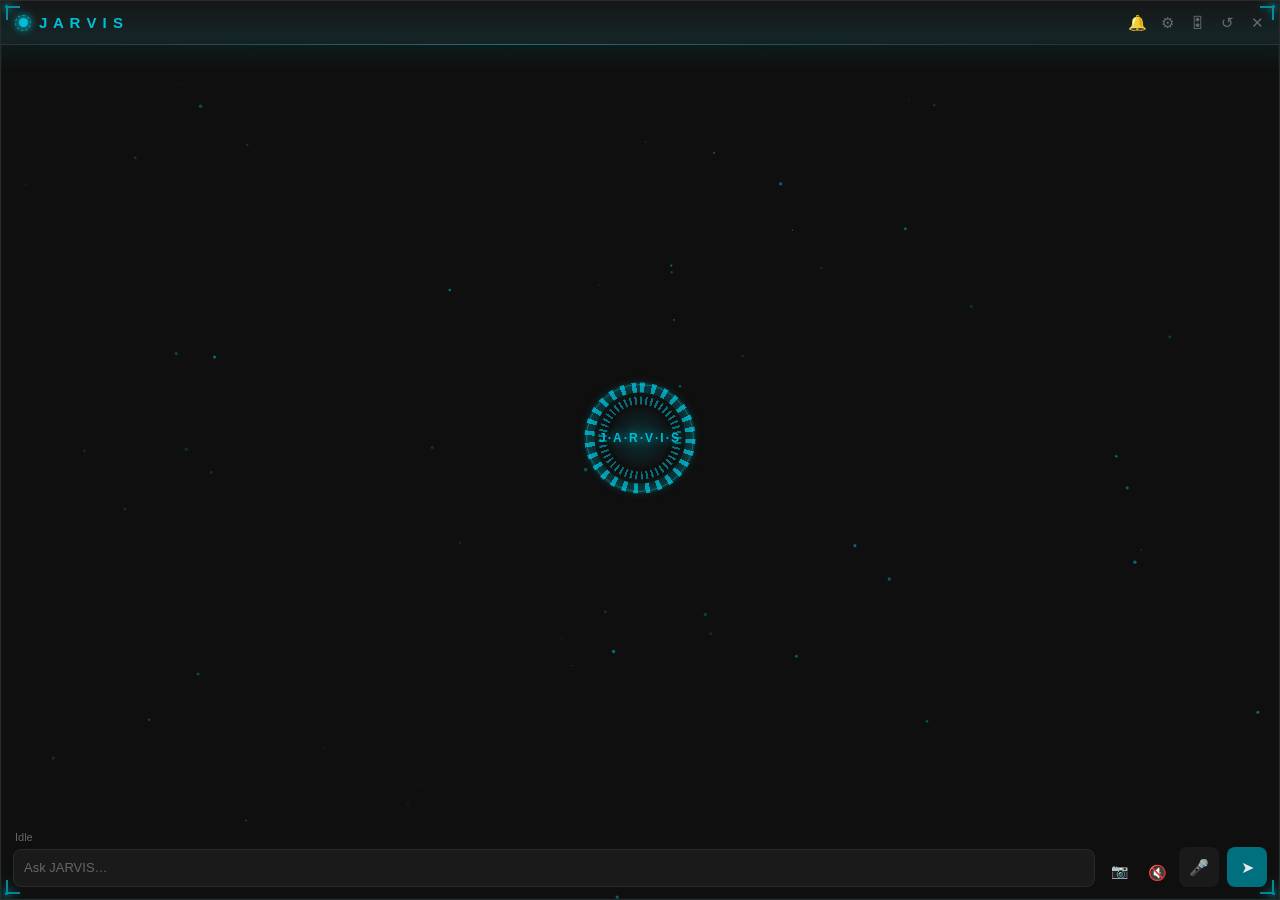
<file: assets/ui/index.html>
<!DOCTYPE html>
<html lang="en">
<head>
<meta charset="UTF-8" />
<title>JARVIS</title>
<link rel="stylesheet" href="style.css" />
</head>
<body>
  <div id="app">
    <canvas id="particles"></canvas>

    <div id="header" class="drag-handle">
      <div id="title">
        <span class="core-rig"><span class="reticle"></span><span id="core"></span></span>
        J A R V I S
      </div>
      <div id="header-actions">
        <button id="notif-btn" class="icon-btn" title="Notifications">
          &#128276;<span id="notif-badge" class="notif-badge hidden">0</span>
        </button>
        <button id="settings-btn" class="icon-btn" title="Settings">&#9881;</button>
        <button id="dials-btn" class="icon-btn" title="Voice dials">&#127899;</button>
        <button id="clear-btn" class="icon-btn" title="Clear chat">&#8634;</button>
        <button id="close-btn" class="icon-btn" title="Close">&#10005;</button>
      </div>
    </div>

    <!-- Notifications: durable history of proactive nudges (meeting alerts,
         email pings, vault "still open?" callbacks) — a tray balloon
         disappears the moment it's dismissed, this doesn't. -->
    <div id="notif-panel" class="hidden" aria-hidden="true">
      <div id="notif-head">
        <span class="dials-title">Notifications</span>
        <div class="dials-head-actions">
          <button id="notif-close" class="dials-link" title="Close">&#10005;</button>
        </div>
      </div>
      <div id="notif-list"></div>
    </div>

    <!-- Voice dials: drag a slider to retune JARVIS instantly, no LLM call. -->
    <div id="dials-panel" class="hidden" aria-hidden="true">
      <div id="dials-head">
        <span class="dials-title">Voice Dials</span>
        <div class="dials-head-actions">
          <button id="dials-save" class="dials-link" title="Save these as your defaults">Save</button>
          <button id="dials-reset" class="dials-link" title="Reset to defaults">Reset</button>
          <button id="dials-close" class="dials-link" title="Close">&#10005;</button>
        </div>
      </div>
      <div id="dials-list"></div>
    </div>

    <!-- Settings: system status (read-only) + editable note/task categories. -->
    <div id="settings-panel" class="hidden" aria-hidden="true">
      <div id="settings-head">
        <span class="dials-title">Settings</span>
        <div class="dials-head-actions">
          <button id="settings-save" class="dials-link" title="Save categories">Save</button>
          <button id="settings-close" class="dials-link" title="Close">&#10005;</button>
        </div>
      </div>
      <div id="settings-body">
        <div class="settings-label">Note &amp; Task Categories</div>
        <div id="cats-list"></div>
        <div id="cats-add-row">
          <input id="cats-add-input" type="text" placeholder="Add a category&hellip;" />
          <button id="cats-add-btn" class="dials-link">Add</button>
        </div>
        <div class="settings-hint">
          Saved to jarvis_config.json. New categories apply to JARVIS&rsquo;s
          tools after a restart.
        </div>
        <div class="settings-label">Integrations</div>
        <div id="diag-list"></div>
      </div>
    </div>

    <div id="transcript">
      <div id="hud" aria-hidden="true">
        <div class="hud-ring hud-ring-outer"></div>
        <div class="hud-ring hud-ring-mid"></div>
        <div class="hud-ring hud-ring-inner"></div>
        <div class="hud-core"></div>
        <div class="hud-label">J·A·R·V·I·S</div>
      </div>
    </div>

    <div id="status">Idle</div>

    <!-- Shown once a screenshot is captured; cleared on send or the ✕. -->
    <div id="attached-image-row" class="hidden" aria-hidden="true">
      <img id="attached-image-thumb" alt="Attached screenshot" />
      <span class="attached-image-label">Screenshot attached</span>
      <button id="attached-image-remove" class="icon-btn" title="Remove screenshot">&#10005;</button>
    </div>

    <div id="input-row">
      <textarea id="entry" placeholder="Ask JARVIS…" rows="1"></textarea>
      <button id="camera-btn" class="icon-btn" title="Capture a screen region">&#128247;</button>
      <button id="speak-btn" class="icon-btn" title="Speak replies">&#128263;</button>
      <button id="mic-btn" class="icon-btn" title="Voice input">&#127908;</button>
      <button id="send-btn" class="icon-btn" title="Send">&#10148;</button>
    </div>

    <!-- HUD frame: glowing corner brackets with node dots + ambient scan sweep.
         Decorative only — pointer-events: none so it never blocks the UI. -->
    <div id="hud-frame" aria-hidden="true">
      <span class="corner tl"></span>
      <span class="corner tr"></span>
      <span class="corner bl"></span>
      <span class="corner br"></span>
      <span class="scan-sweep"></span>
    </div>
  </div>
  <script src="app.js"></script>
</body>
</html>
</file>
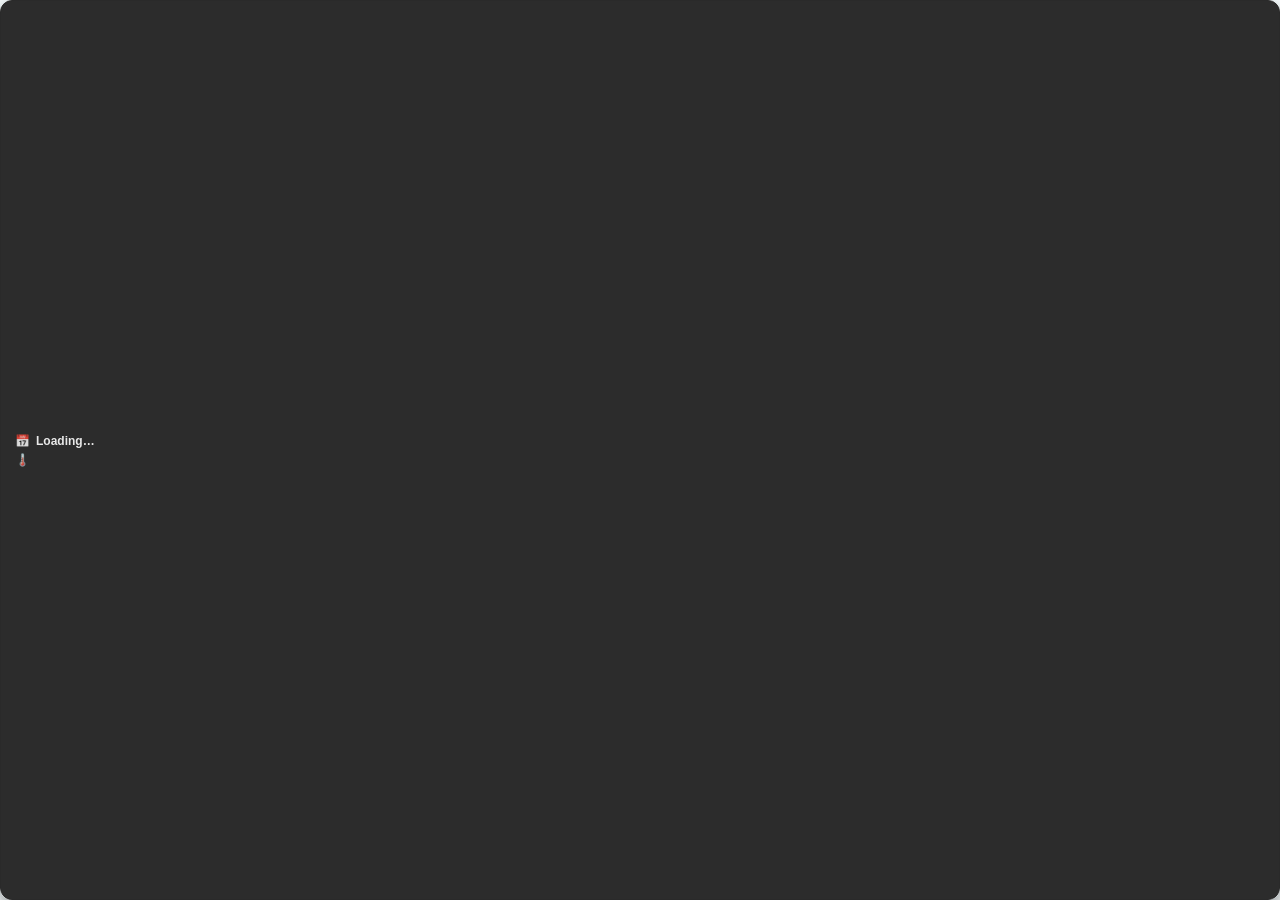
<file: assets/ui/hud.html>
<!DOCTYPE html>
<html lang="en">
<head>
<meta charset="UTF-8" />
<title>JARVIS HUD</title>
<style>
  html, body {
    margin: 0; padding: 0; width: 100%; height: 100%; overflow: hidden;
    background: transparent;
    -webkit-user-select: none; user-select: none;
  }
  #card {
    box-sizing: border-box;
    width: 100%; height: 100%;
    padding: 10px 14px;
    border-radius: 12px;
    background: rgba(15, 15, 15, 0.88);
    border: 1px solid #2a2a2a;
    box-shadow: 0 8px 20px rgba(0, 0, 0, 0.45), 0 0 16px rgba(0, 188, 212, 0.12);
    font: 12px -apple-system, "Segoe UI", sans-serif;
    color: #e8e8e8;
    cursor: pointer;
    display: flex;
    flex-direction: column;
    justify-content: center;
    gap: 5px;
  }
  #card:hover {
    border-color: #006f7e;
  }
  .row {
    display: flex;
    align-items: center;
    gap: 6px;
    white-space: nowrap;
    overflow: hidden;
    text-overflow: ellipsis;
  }
  .icon {
    flex: 0 0 auto;
    opacity: 0.85;
  }
  .text {
    overflow: hidden;
    text-overflow: ellipsis;
  }
  #meeting-row .text {
    color: #e8e8e8;
    font-weight: 600;
  }
  #weather-row .text {
    color: #666666;
  }
  #bell-row {
    color: #00bcd4;
  }
  #bell-row.hidden {
    display: none;
  }
  #bell-badge {
    flex: 0 0 auto;
    min-width: 15px;
    height: 15px;
    padding: 0 4px;
    border-radius: 8px;
    background: #cf6679;
    color: #fff;
    font-size: 10px;
    font-weight: 700;
    line-height: 15px;
    text-align: center;
  }
</style>
</head>
<body>
  <div id="card">
    <div id="meeting-row" class="row"><span class="icon">&#128197;</span><span id="meeting-text" class="text">Loading…</span></div>
    <div id="weather-row" class="row"><span class="icon">&#127777;&#65039;</span><span id="weather-text" class="text"></span></div>
    <div id="bell-row" class="row hidden"><span class="icon">&#128276;</span><span id="bell-badge">0</span></div>
  </div>
  <script>
    const card = document.getElementById("card");
    const meetingText = document.getElementById("meeting-text");
    const weatherText = document.getElementById("weather-text");
    const bellRow = document.getElementById("bell-row");
    const bellBadge = document.getElementById("bell-badge");

    function callApi(method, ...args) {
      if (window.pywebview && window.pywebview.api) {
        window.pywebview.api[method](...args);
      }
    }

    // Called by Python (app/hud.py's Hud._eval) to push fresh data in.
    function setMeeting(text) {
      meetingText.textContent = text;
    }

    function setWeather(text) {
      weatherText.textContent = text;
    }

    function setUnread(count) {
      bellRow.classList.toggle("hidden", !count);
      bellBadge.textContent = count > 99 ? "99+" : String(count);
    }

    // The whole card doubles as a drag handle (frameless window, no native
    // title bar) — same screenX/screenY-delta approach as the main
    // overlay's header drag. A mouseup with barely any movement counts as
    // a click (open the overlay) rather than a completed drag.
    let dragging = false;
    let lastScreenX = 0;
    let lastScreenY = 0;
    let totalMove = 0;

    card.addEventListener("mousedown", (e) => {
      if (e.button !== 0) return;
      dragging = true;
      lastScreenX = e.screenX;
      lastScreenY = e.screenY;
      totalMove = 0;
    });
    window.addEventListener("mousemove", (e) => {
      if (!dragging) return;
      const dx = e.screenX - lastScreenX;
      const dy = e.screenY - lastScreenY;
      lastScreenX = e.screenX;
      lastScreenY = e.screenY;
      totalMove += Math.abs(dx) + Math.abs(dy);
      callApi("move_window", dx, dy);
    });
    window.addEventListener("mouseup", () => {
      if (!dragging) return;
      dragging = false;
      if (totalMove < 4) callApi("open_overlay");
    });
  </script>
</body>
</html>
</file>
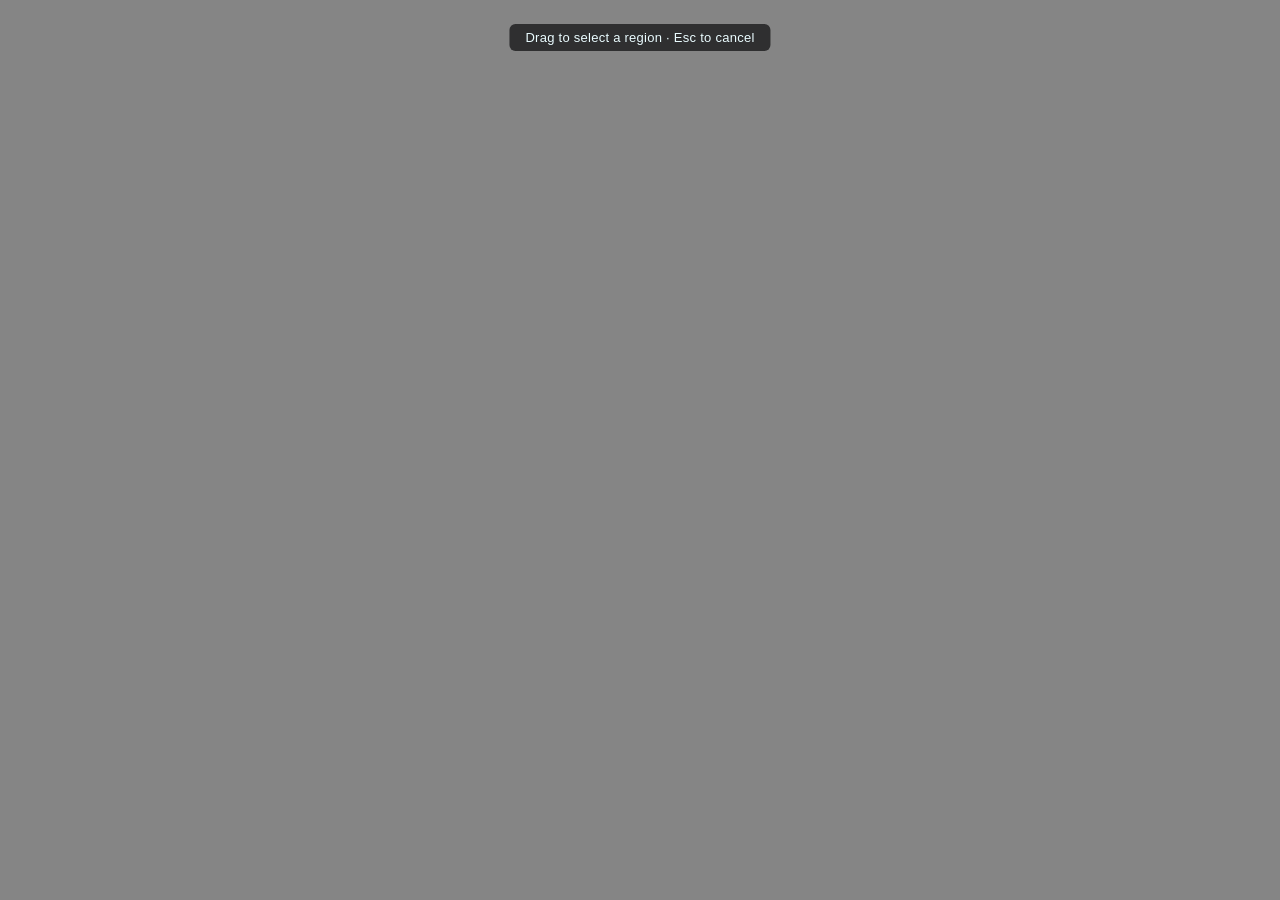
<file: assets/ui/selector.html>
<!DOCTYPE html>
<html lang="en">
<head>
<meta charset="UTF-8" />
<title>JARVIS Capture</title>
<style>
  html, body {
    margin: 0; padding: 0; width: 100%; height: 100%; overflow: hidden;
    cursor: crosshair; background: rgba(0, 0, 0, 0.28);
    -webkit-user-select: none; user-select: none;
  }
  #hint {
    position: fixed; top: 24px; left: 50%; transform: translateX(-50%);
    color: #eafcff; font: 13px -apple-system, "Segoe UI", sans-serif;
    background: rgba(10, 10, 12, 0.7); padding: 6px 16px; border-radius: 6px;
    letter-spacing: 0.02em; pointer-events: none;
  }
  /* box-shadow spotlight: dims everything OUTSIDE the drawn rectangle, so the
     selection itself reads as a clear, lit-up region against a darker page. */
  #box {
    position: fixed; border: 2px solid #00bcd4; background: rgba(0, 188, 212, 0.14);
    display: none; pointer-events: none; box-shadow: 0 0 0 9999px rgba(0, 0, 0, 0.28);
  }
</style>
</head>
<body>
  <div id="hint">Drag to select a region &middot; Esc to cancel</div>
  <div id="box"></div>
  <script>
    const box = document.getElementById("box");
    let startX = 0, startY = 0, dragging = false;

    function callApi(method, ...args) {
      if (window.pywebview && window.pywebview.api) {
        window.pywebview.api[method](...args);
      }
    }

    function updateBox(x1, y1, x2, y2) {
      box.style.left = Math.min(x1, x2) + "px";
      box.style.top = Math.min(y1, y2) + "px";
      box.style.width = Math.abs(x2 - x1) + "px";
      box.style.height = Math.abs(y2 - y1) + "px";
    }

    document.addEventListener("mousedown", (e) => {
      if (e.button !== 0) return;
      dragging = true;
      startX = e.clientX;
      startY = e.clientY;
      updateBox(startX, startY, startX, startY);
      box.style.display = "block";
    });

    document.addEventListener("mousemove", (e) => {
      if (!dragging) return;
      updateBox(startX, startY, e.clientX, e.clientY);
    });

    document.addEventListener("mouseup", (e) => {
      if (!dragging) return;
      dragging = false;
      const x2 = e.clientX, y2 = e.clientY;
      if (Math.abs(x2 - startX) < 4 && Math.abs(y2 - startY) < 4) {
        // A click with no real drag is a cancel, not a 0x0 capture.
        callApi("cancel");
        return;
      }
      callApi("report_selection", startX, startY, x2, y2);
    });

    document.addEventListener("keydown", (e) => {
      if (e.key === "Escape") callApi("cancel");
    });
  </script>
</body>
</html>
</file>
<file: assets/ui/style.css>
:root {
  --bg: #0f0f0f;
  --surface: #1a1a1a;
  --border: #2a2a2a;
  --accent: #00bcd4;
  --accent-dim: #006f7e;
  --text: #e8e8e8;
  --text-muted: #666666;
  --error: #cf6679;
  --success: #4caf79;
}

* {
  box-sizing: border-box;
}

html, body {
  margin: 0;
  padding: 0;
  width: 100%;
  height: 100%;
  background: transparent;
  overflow: hidden;
  font-family: "Segoe UI", sans-serif;
  color: var(--text);
  user-select: none;
}

#app {
  position: relative;
  width: 100%;
  height: 100%;
  display: flex;
  flex-direction: column;
  background: var(--bg);
  border: 1px solid var(--border);
  border-radius: 0;
  box-shadow: 0 0 24px rgba(0, 188, 212, 0.18), 0 0 1px var(--accent-dim) inset;
  overflow: hidden;
  transition: opacity 0.25s ease;
}

#particles {
  position: absolute;
  inset: 0;
  width: 100%;
  height: 100%;
  pointer-events: none;
  z-index: 0;
}

#header {
  position: relative;
  z-index: 2;
  display: flex;
  align-items: center;
  justify-content: space-between;
  height: 44px;
  min-height: 44px;
  padding: 0 8px 0 14px;
  background: rgba(26, 26, 26, 0.72);
  border-bottom: 1px solid var(--border);
  cursor: default;
}

/* Flowing "data line" along the header's bottom edge — a cyan highlight that
   sweeps left↔right like a readout bus. */
#header::after {
  content: "";
  position: absolute;
  left: 0;
  right: 0;
  bottom: -1px;
  height: 1px;
  background: linear-gradient(
    90deg, transparent, var(--accent) 20%, transparent 42%,
    transparent 58%, var(--accent) 80%, transparent
  );
  background-size: 200% 100%;
  opacity: 0.45;
  animation: dataflow 5s linear infinite;
}
@keyframes dataflow {
  from { background-position: 200% 0; }
  to { background-position: -200% 0; }
}

/* Rotating reticle ring around the header core dot. */
.core-rig {
  position: relative;
  display: inline-flex;
  width: 16px;
  height: 16px;
  align-items: center;
  justify-content: center;
}
.reticle {
  position: absolute;
  inset: 0;
  border-radius: 50%;
  border: 1px dashed rgba(0, 229, 255, 0.5);
  animation: hud-spin 6s linear infinite;
}
body[data-state="thinking"] .reticle {
  border-color: rgba(0, 229, 255, 0.9);
  animation-duration: 1.6s;
}
body[data-state="listening"] .reticle {
  border-color: rgba(207, 102, 121, 0.85);
  animation-duration: 2.4s;
}

/* ── HUD frame: corner brackets + node dots + ambient scan sweep ─────────── */
#hud-frame {
  position: absolute;
  inset: 0;
  z-index: 5;
  pointer-events: none;
  overflow: hidden;
}

.corner {
  position: absolute;
  width: 14px;
  height: 14px;
  border: 2px solid var(--accent);
  opacity: 0.7;
  filter: drop-shadow(0 0 4px rgba(0, 229, 255, 0.5));
  transition: border-color 0.3s ease;
  animation: corner-breathe 3.6s ease-in-out infinite;
}
/* A small glowing node at each bracket's outer vertex. */
.corner::after {
  content: "";
  position: absolute;
  width: 3px;
  height: 3px;
  border-radius: 50%;
  background: var(--accent);
  box-shadow: 0 0 6px 1px var(--accent);
}
.corner.tl { top: 5px; left: 5px; border-right: none; border-bottom: none; }
.corner.tr { top: 5px; right: 5px; border-left: none; border-bottom: none; }
.corner.bl { bottom: 5px; left: 5px; border-right: none; border-top: none; }
.corner.br { bottom: 5px; right: 5px; border-left: none; border-top: none; }
.corner.tl::after { top: -3px; left: -3px; }
.corner.tr::after { top: -3px; right: -3px; }
.corner.bl::after { bottom: -3px; left: -3px; }
.corner.br::after { bottom: -3px; right: -3px; }

body[data-state="thinking"] .corner {
  border-color: #00e5ff;
  opacity: 1;
  animation-duration: 1.4s;
}
body[data-state="listening"] .corner {
  border-color: var(--error);
}
body[data-state="listening"] .corner::after {
  background: var(--error);
  box-shadow: 0 0 6px 1px var(--error);
}

@keyframes corner-breathe {
  0%, 100% { opacity: 0.45; }
  50% { opacity: 0.85; }
}

/* Slow vertical scan line drifting down the window. */
.scan-sweep {
  position: absolute;
  left: 0;
  right: 0;
  top: 0;
  height: 70px;
  background: linear-gradient(
    to bottom, transparent, rgba(0, 229, 255, 0.07) 50%, transparent
  );
  animation: scan-drift 9s ease-in-out infinite;
}
body[data-state="thinking"] .scan-sweep {
  background: linear-gradient(
    to bottom, transparent, rgba(0, 229, 255, 0.13) 50%, transparent
  );
  animation-duration: 3.2s;
}
@keyframes scan-drift {
  0% { transform: translateY(-80px); opacity: 0; }
  12% { opacity: 1; }
  88% { opacity: 1; }
  100% { transform: translateY(660px); opacity: 0; }
}

@media (prefers-reduced-motion: reduce) {
  #header::after, .reticle, .corner, .scan-sweep { animation: none; }
}

#title {
  display: flex;
  align-items: center;
  gap: 8px;
  color: var(--accent);
  font-weight: 600;
  font-size: 15px;
  letter-spacing: 1px;
  pointer-events: none;
}

#core {
  width: 9px;
  height: 9px;
  border-radius: 50%;
  background: var(--accent);
  box-shadow: 0 0 8px 2px var(--accent);
  animation: pulse 2.4s ease-in-out infinite;
}

body[data-state="thinking"] #core {
  background: var(--accent);
  animation: pulse 0.8s ease-in-out infinite;
}

body[data-state="listening"] #core {
  background: var(--error);
  box-shadow: 0 0 8px 2px var(--error);
  animation: pulse 0.6s ease-in-out infinite;
}

@keyframes pulse {
  0%, 100% { opacity: 0.55; transform: scale(0.85); }
  50% { opacity: 1; transform: scale(1.15); }
}

#header-actions {
  display: flex;
  gap: 2px;
  position: relative;
  z-index: 6; /* keep buttons crisp above the HUD corner brackets */
}

.icon-btn {
  border: none;
  background: transparent;
  color: var(--text-muted);
  font-size: 15px;
  width: 28px;
  height: 28px;
  border-radius: 6px;
  cursor: pointer;
  display: flex;
  align-items: center;
  justify-content: center;
}

.icon-btn:hover {
  background: var(--border);
  color: var(--text);
}

.icon-btn:disabled {
  opacity: 0.35;
  cursor: default;
}

#notif-btn {
  position: relative;
}
.notif-badge {
  position: absolute;
  top: 2px;
  right: 2px;
  min-width: 14px;
  height: 14px;
  padding: 0 3px;
  border-radius: 7px;
  background: var(--error);
  color: #fff;
  font-size: 9px;
  font-weight: 700;
  line-height: 14px;
  text-align: center;
}
.notif-badge.hidden {
  display: none;
}

#transcript {
  position: relative;
  z-index: 1;
  flex: 1;
  overflow-y: auto;
  padding: 10px 14px 6px;
  font-size: 13px;
  line-height: 1.5;
  user-select: text;
  /* background is now translucent, so text needs its own contrast
     since whatever's behind the window is unpredictable */
  text-shadow: 0 1px 3px rgba(0, 0, 0, 0.9);
}

/* ── Idle HUD — a big JARVIS-style ring that greets you before the first
   message, then dissolves once the conversation starts. ────────────────── */
#hud {
  position: absolute;
  top: 50%;
  left: 50%;
  width: 220px;
  height: 220px;
  transform: translate(-50%, -50%) scale(1);
  pointer-events: none;
  opacity: 1;
  transition: opacity 0.7s ease, transform 0.7s ease;
}

body.has-messages #hud {
  opacity: 0;
  transform: translate(-50%, -50%) scale(0.8);
}

.hud-ring {
  position: absolute;
  inset: 0;
  border-radius: 50%;
}

.hud-ring-outer {
  background: repeating-conic-gradient(
    rgba(0, 229, 255, 0.6) 0deg 5deg,
    transparent 5deg 13deg
  );
  -webkit-mask: radial-gradient(
    closest-side,
    transparent calc(50% - 10px),
    #fff calc(50% - 9px),
    #fff 50%,
    transparent calc(50% + 1px)
  );
  mask: radial-gradient(
    closest-side,
    transparent calc(50% - 10px),
    #fff calc(50% - 9px),
    #fff 50%,
    transparent calc(50% + 1px)
  );
  filter: drop-shadow(0 0 6px rgba(0, 229, 255, 0.45));
  animation: hud-spin 22s linear infinite;
}

.hud-ring-mid {
  inset: 28px;
  background: repeating-conic-gradient(
    rgba(0, 188, 212, 0.55) 0deg 3deg,
    transparent 3deg 8deg
  );
  -webkit-mask: radial-gradient(
    closest-side,
    transparent calc(50% - 8px),
    #fff calc(50% - 7px),
    #fff 50%,
    transparent calc(50% + 1px)
  );
  mask: radial-gradient(
    closest-side,
    transparent calc(50% - 8px),
    #fff calc(50% - 7px),
    #fff 50%,
    transparent calc(50% + 1px)
  );
  animation: hud-spin-reverse 16s linear infinite;
}

.hud-ring-inner {
  inset: 56px;
  border: 1px solid rgba(0, 229, 255, 0.4);
  box-shadow: 0 0 16px rgba(0, 229, 255, 0.22) inset, 0 0 10px rgba(0, 229, 255, 0.18);
  animation: hud-pulse-ring 3.2s ease-in-out infinite;
}

.hud-core {
  position: absolute;
  inset: 80px;
  border-radius: 50%;
  background: radial-gradient(circle, rgba(0, 229, 255, 0.16), rgba(0, 229, 255, 0.02) 70%, transparent 100%);
  animation: hud-pulse-core 2.6s ease-in-out infinite;
}

.hud-label {
  position: absolute;
  inset: 0;
  display: flex;
  align-items: center;
  justify-content: center;
  font-size: 12px;
  font-weight: 700;
  letter-spacing: 2px;
  color: var(--accent);
  text-shadow: 0 0 10px rgba(0, 229, 255, 0.7);
}

@keyframes hud-spin {
  from { transform: rotate(0deg); }
  to { transform: rotate(360deg); }
}
@keyframes hud-spin-reverse {
  from { transform: rotate(360deg); }
  to { transform: rotate(0deg); }
}
@keyframes hud-pulse-ring {
  0%, 100% { opacity: 0.5; }
  50% { opacity: 1; }
}
@keyframes hud-pulse-core {
  0%, 100% { opacity: 0.45; transform: scale(0.95); }
  50% { opacity: 0.85; transform: scale(1.03); }
}

#transcript::-webkit-scrollbar {
  width: 6px;
}
#transcript::-webkit-scrollbar-thumb {
  background: var(--border);
  border-radius: 3px;
}

.msg {
  position: relative;
  margin-bottom: 10px;
}

.msg-label {
  font-size: 11px;
  text-transform: uppercase;
  letter-spacing: 0.5px;
  margin-bottom: 2px;
}

/* Selectable message text (drag-select works; the body is user-select:none).
   The -webkit- prefix matters for the embedded WebView. */
.msg-content {
  -webkit-user-select: text;
  user-select: text;
  cursor: text;
}

/* Hover-reveal copy button, top-right of each message. */
.msg-copy {
  position: absolute;
  top: -2px;
  right: 0;
  width: 22px;
  height: 22px;
  display: flex;
  align-items: center;
  justify-content: center;
  border: none;
  border-radius: 5px;
  background: rgba(26, 26, 26, 0.85);
  color: var(--text-muted);
  font-size: 12px;
  line-height: 1;
  cursor: pointer;
  opacity: 0;
  transition: opacity 0.15s ease, color 0.15s ease;
}
.msg:hover .msg-copy {
  opacity: 0.6;
}
.msg-copy:hover {
  opacity: 1;
  color: var(--accent);
  background: var(--border);
}
.msg-copy.copied {
  opacity: 1;
  color: var(--success);
}

.msg-user .msg-label { color: var(--text-muted); }
.msg-assistant .msg-label { color: var(--accent-dim); }
.msg-system .msg-label { color: var(--error); }

.msg-user .msg-content { color: var(--accent); white-space: pre-wrap; }
.msg-system .msg-content { color: var(--error); white-space: pre-wrap; }
.msg-assistant .msg-content { color: var(--text); }

.msg-content.thinking {
  display: flex;
  align-items: center;
  gap: 8px;
  min-height: 18px;
  color: var(--text-muted);
}
.thinking-spinner {
  width: 14px;
  height: 14px;
  flex: none;
  border-radius: 50%;
  border: 2px solid rgba(0, 229, 255, 0.2);
  border-top-color: var(--accent);
  animation: thinking-spin 0.7s linear infinite;
}
.thinking-label {
  font-size: 12px;
  letter-spacing: 0.5px;
}
@keyframes thinking-spin {
  to { transform: rotate(360deg); }
}

/* Thinking indicator — soft cyan dots that bounce in a wave while JARVIS
   composes its reply (the reply itself is hidden until fully rendered). */
.thinking-dots {
  display: inline-flex;
  gap: 5px;
  align-items: center;
}
.thinking-dots i {
  width: 6px;
  height: 6px;
  border-radius: 50%;
  background: var(--accent);
  box-shadow: 0 0 7px rgba(0, 229, 255, 0.6);
  opacity: 0.35;
  animation: think-bounce 1.2s ease-in-out infinite;
}
.thinking-dots i:nth-child(2) { animation-delay: 0.18s; }
.thinking-dots i:nth-child(3) { animation-delay: 0.36s; }
@keyframes think-bounce {
  0%, 80%, 100% { transform: translateY(0) scale(0.8); opacity: 0.3; }
  40% { transform: translateY(-4px) scale(1); opacity: 1; }
}
.msg-content.thinking .thinking-label {
  animation: think-fade 1.7s ease-in-out infinite;
}
@keyframes think-fade {
  0%, 100% { opacity: 0.5; }
  50% { opacity: 0.95; }
}

/* Answer reveal — once the full reply is rendered, each block rises and
   un-blurs in sequence so the message fades in line by line, not all at once. */
@keyframes msg-rise {
  from { opacity: 0; transform: translateY(7px); filter: blur(2px); }
  to { opacity: 1; transform: translateY(0); filter: blur(0); }
}
.msg-content > .reveal {
  opacity: 0;
  animation: msg-rise 0.5s cubic-bezier(0.22, 1, 0.36, 1) forwards;
}
@media (prefers-reduced-motion: reduce) {
  .msg-content > .reveal { animation-duration: 0.01s; }
}

.md-line { margin: 2px 0; }
.md-h1 { font-size: 17px; font-weight: 700; margin: 8px 0 4px; }
.md-h2 { font-size: 15px; font-weight: 700; margin: 7px 0 3px; }
.md-h3 { font-size: 13px; font-weight: 700; margin: 6px 0 2px; }
.md-bullet { color: var(--accent-dim); margin-right: 6px; }
.md-code {
  font-family: Consolas, monospace;
  font-size: 12px;
  color: #a8c7fa;
  background: rgba(168, 199, 250, 0.08);
  padding: 1px 4px;
  border-radius: 3px;
}
.md-code-block {
  font-family: Consolas, monospace;
  font-size: 12px;
  color: #a8c7fa;
  background: rgba(168, 199, 250, 0.06);
  padding: 1px 16px;
  white-space: pre-wrap;
}
.md-table {
  border-collapse: collapse;
  margin: 6px 0;
  font-size: 12px;
  width: 100%;
}
.md-table th, .md-table td {
  border: 1px solid var(--border);
  padding: 4px 8px;
  text-align: left;
  vertical-align: top;
}
.md-table th {
  background: rgba(0, 188, 212, 0.08);
  color: var(--accent);
  font-weight: 600;
}
.md-table tbody tr:nth-child(even) {
  background: rgba(255, 255, 255, 0.02);
}

#status {
  position: relative;
  z-index: 1;
  padding: 0 14px 4px;
  font-size: 11px;
  color: var(--text-muted);
}

#input-row {
  position: relative;
  z-index: 1;
  display: flex;
  align-items: flex-end;
  gap: 8px;
  padding: 0 12px 12px;
}

#entry {
  flex: 1;
  resize: none;
  background: var(--surface);
  border: 1px solid var(--border);
  border-radius: 8px;
  color: var(--text);
  font-family: "Segoe UI", sans-serif;
  font-size: 13px;
  padding: 9px 10px;
  min-height: 22px;
  max-height: 112px;
  line-height: 1.4;
  user-select: text;
}

#entry:focus {
  outline: none;
  border-color: var(--accent-dim);
}

#entry::placeholder {
  color: var(--text-muted);
}

#entry:disabled {
  opacity: 0.5;
}

#mic-btn, #send-btn {
  width: 40px;
  height: 40px;
  font-size: 16px;
  border-radius: 8px;
  background: var(--surface);
  color: var(--accent);
}

#send-btn {
  background: var(--accent-dim);
  color: var(--text);
}

#send-btn:hover { background: var(--accent); }
#mic-btn:hover { background: var(--accent-dim); }

#mic-btn.recording {
  background: var(--error);
  color: var(--text);
}

/* Speaker toggle lit while TTS is on. */
#speak-btn.active {
  color: var(--accent);
  box-shadow: 0 0 10px rgba(0, 229, 255, 0.45), 0 0 1px var(--accent) inset;
}

#camera-btn {
  width: 32px;
  height: 32px;
  font-size: 14px;
  color: var(--text-muted);
}
#camera-btn:hover { background: var(--accent-dim); color: var(--text); }

/* Attached-screenshot chip, shown above the input row after a capture. */
#attached-image-row {
  display: flex;
  align-items: center;
  gap: 8px;
  margin: 0 12px 8px;
  padding: 5px 8px;
  background: var(--surface);
  border: 1px solid var(--border);
  border-radius: 8px;
  font-size: 12px;
  color: var(--text-muted);
}
#attached-image-row.hidden {
  display: none;
}
#attached-image-thumb {
  width: 32px;
  height: 32px;
  object-fit: cover;
  border-radius: 4px;
  border: 1px solid var(--border);
}
.attached-image-label {
  flex: 1;
}
#attached-image-remove {
  width: 22px;
  height: 22px;
  font-size: 11px;
}

/* ── Voice dials panel ─────────────────────────────────────────────────────
   Drops down under the header, overlaying the transcript. Sliders retune
   JARVIS directly (no model call). */
#dials-panel {
  position: absolute;
  top: 44px;
  left: 0;
  right: 0;
  z-index: 8;
  max-height: calc(100% - 44px);
  overflow-y: auto;
  padding: 10px 14px 14px;
  background: rgba(16, 16, 16, 0.97);
  border-bottom: 1px solid var(--border);
  box-shadow: 0 12px 24px rgba(0, 0, 0, 0.5), 0 1px 0 var(--accent-dim) inset;
  animation: dials-drop 0.16s ease;
}
#dials-panel.hidden {
  display: none;
}
@keyframes dials-drop {
  from { opacity: 0; transform: translateY(-8px); }
  to { opacity: 1; transform: translateY(0); }
}

#dials-head {
  display: flex;
  align-items: center;
  justify-content: space-between;
  margin-bottom: 8px;
}
.dials-title {
  font-size: 11px;
  letter-spacing: 0.18em;
  text-transform: uppercase;
  color: var(--accent);
}
.dials-head-actions {
  display: flex;
  gap: 6px;
  align-items: center;
}
.dials-link {
  border: 1px solid var(--border);
  background: transparent;
  color: var(--text-muted);
  font-size: 11px;
  padding: 2px 8px;
  border-radius: 5px;
  cursor: pointer;
}
.dials-link:hover {
  color: var(--text);
  border-color: var(--accent-dim);
}
.dials-link.flash {
  color: var(--success);
  border-color: var(--success);
}

.dial-row {
  padding: 7px 0;
  border-top: 1px solid rgba(42, 42, 42, 0.6);
}
.dial-row:first-child {
  border-top: none;
}
.dial-top {
  display: flex;
  align-items: baseline;
  justify-content: space-between;
  margin-bottom: 4px;
}
.dial-name {
  font-size: 12px;
  font-weight: 600;
  color: var(--text);
}
.dial-value {
  font-family: Consolas, monospace;
  font-size: 12px;
  color: var(--accent);
}
.dial-desc {
  font-size: 10.5px;
  line-height: 1.35;
  color: var(--text-muted);
  margin-top: 4px;
}

/* Cyan-themed range slider (WebView2 is Chromium → -webkit- applies). */
.dial-range {
  -webkit-appearance: none;
  appearance: none;
  width: 100%;
  height: 4px;
  border-radius: 3px;
  background: var(--border);
  outline: none;
  cursor: pointer;
}
.dial-range::-webkit-slider-thumb {
  -webkit-appearance: none;
  appearance: none;
  width: 14px;
  height: 14px;
  border-radius: 50%;
  background: var(--accent);
  border: 2px solid var(--bg);
  box-shadow: 0 0 8px rgba(0, 229, 255, 0.6);
}
.dial-range::-webkit-slider-thumb:hover {
  background: #2fe0ff;
}

/* ── Settings panel ────────────────────────────────────────────────────────
   Same drop-down treatment as the voice dials: system status (read-only) plus
   editable note/task categories. */
#settings-panel {
  position: absolute;
  top: 44px;
  left: 0;
  right: 0;
  z-index: 8;
  max-height: calc(100% - 44px);
  overflow-y: auto;
  padding: 10px 14px 14px;
  background: rgba(16, 16, 16, 0.97);
  border-bottom: 1px solid var(--border);
  box-shadow: 0 12px 24px rgba(0, 0, 0, 0.5), 0 1px 0 var(--accent-dim) inset;
  animation: dials-drop 0.16s ease;
}
#settings-panel.hidden {
  display: none;
}
#settings-head {
  display: flex;
  align-items: center;
  justify-content: space-between;
  margin-bottom: 8px;
}
.settings-label {
  font-size: 11px;
  letter-spacing: 0.16em;
  text-transform: uppercase;
  color: var(--accent);
  margin: 12px 0 6px;
}
.settings-label:first-child {
  margin-top: 0;
}

/* Editable category rows */
.cat-row {
  display: flex;
  align-items: center;
  gap: 6px;
  margin-bottom: 6px;
}
.cat-input {
  flex: 1;
  background: rgba(0, 0, 0, 0.35);
  border: 1px solid var(--border);
  border-radius: 5px;
  color: var(--text);
  font-size: 12px;
  padding: 5px 8px;
  outline: none;
}
.cat-input:focus {
  border-color: var(--accent-dim);
}
.cat-remove {
  border: 1px solid var(--border);
  background: transparent;
  color: var(--text-muted);
  font-size: 11px;
  line-height: 1;
  padding: 5px 8px;
  border-radius: 5px;
  cursor: pointer;
}
.cat-remove:hover {
  color: var(--error);
  border-color: var(--error);
}
#cats-add-row {
  display: flex;
  gap: 6px;
  margin-top: 8px;
}
#cats-add-input {
  flex: 1;
  background: rgba(0, 0, 0, 0.35);
  border: 1px solid var(--border);
  border-radius: 5px;
  color: var(--text);
  font-size: 12px;
  padding: 5px 8px;
  outline: none;
}
#cats-add-input:focus {
  border-color: var(--accent-dim);
}
.settings-hint {
  font-size: 10.5px;
  line-height: 1.4;
  color: var(--text-muted);
  margin-top: 8px;
}

/* Integration status rows */
.diag-row {
  display: flex;
  align-items: baseline;
  gap: 8px;
  padding: 4px 0;
  border-top: 1px solid rgba(42, 42, 42, 0.6);
}
.diag-row:first-child {
  border-top: none;
}
.diag-badge {
  font-family: Consolas, monospace;
  font-size: 9.5px;
  letter-spacing: 0.08em;
  padding: 1px 5px;
  border-radius: 3px;
  border: 1px solid var(--border);
  color: var(--text-muted);
  flex: 0 0 auto;
}
.diag-badge.on {
  color: var(--success);
  border-color: var(--success);
}
.diag-name {
  font-size: 12px;
  color: var(--text);
  flex: 0 0 auto;
}
.diag-detail {
  font-size: 10.5px;
  color: var(--text-muted);
  margin-left: auto;
  text-align: right;
}

/* ── Notifications panel ───────────────────────────────────────────────────
   Same drop-down treatment as settings/dials: a durable, browsable history
   of proactive nudges instead of only living in a dismissed tray balloon. */
#notif-panel {
  position: absolute;
  top: 44px;
  left: 0;
  right: 0;
  z-index: 8;
  max-height: calc(100% - 44px);
  overflow-y: auto;
  padding: 10px 14px 14px;
  background: rgba(16, 16, 16, 0.97);
  border-bottom: 1px solid var(--border);
  box-shadow: 0 12px 24px rgba(0, 0, 0, 0.5), 0 1px 0 var(--accent-dim) inset;
  animation: dials-drop 0.16s ease;
}
#notif-panel.hidden {
  display: none;
}
#notif-head {
  display: flex;
  align-items: center;
  justify-content: space-between;
  margin-bottom: 8px;
}
.notif-row {
  padding: 7px 0;
  border-top: 1px solid rgba(42, 42, 42, 0.6);
}
.notif-row:first-child {
  border-top: none;
}
.notif-top {
  display: flex;
  align-items: baseline;
  justify-content: space-between;
  gap: 8px;
}
.notif-title {
  font-size: 12px;
  font-weight: 600;
  color: var(--text);
}
.notif-time {
  font-size: 10px;
  color: var(--text-muted);
  flex: 0 0 auto;
}
.notif-message {
  font-size: 11.5px;
  line-height: 1.4;
  color: var(--text-muted);
  margin-top: 2px;
}
.notif-empty {
  font-size: 12px;
  color: var(--text-muted);
  padding: 6px 0;
}
</file>
